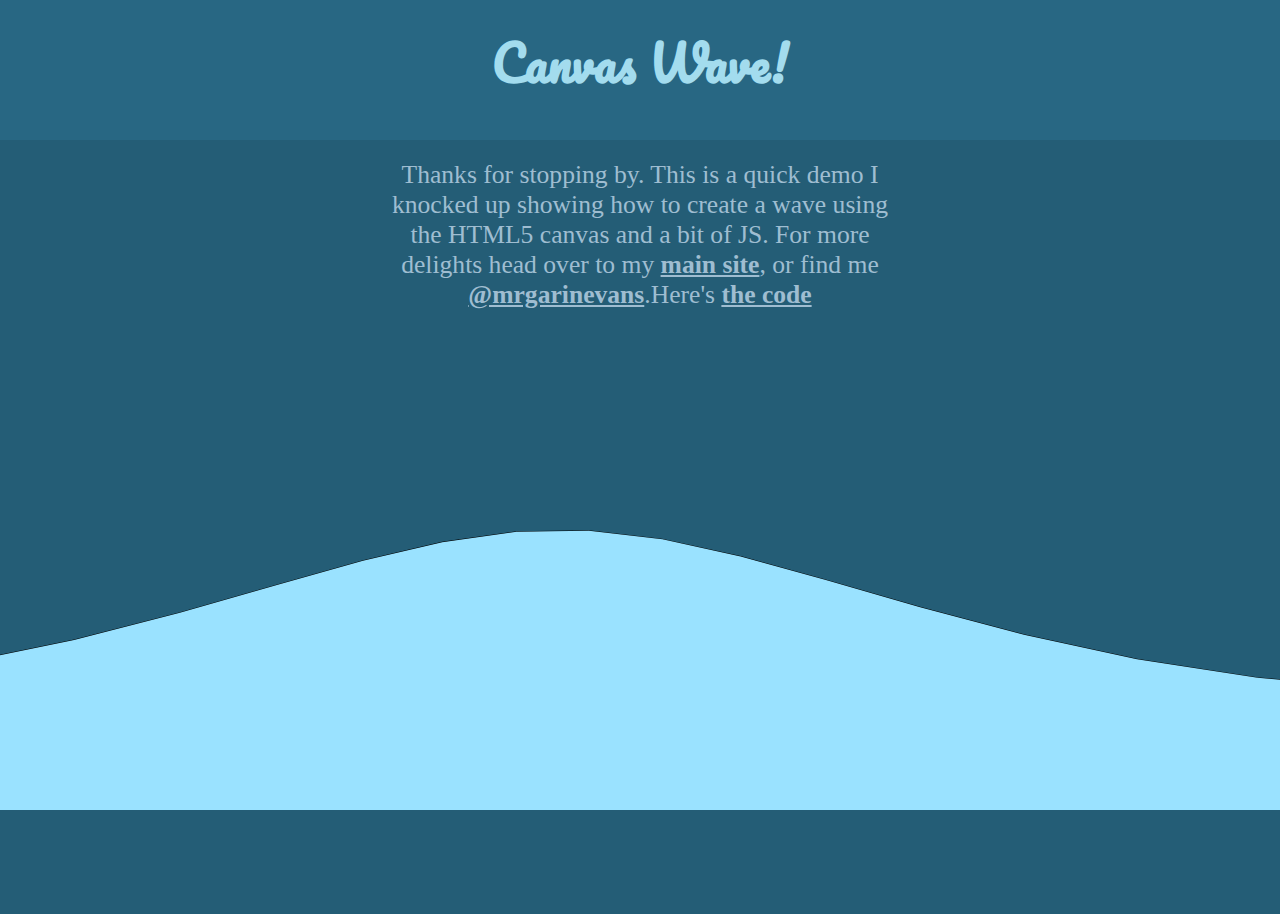
<file: index.htm>
<!DOCTYPE html>
<html>
	<head>
		<title>Garin Evans - Canvas Wave</title>
		<meta name="description" content="A wave created in Javascript using the HTML5 canvas">

		<script src="js/thirdparty/require.js"></script>

		<link href='http://fonts.googleapis.com/css?family=Pacifico' rel='stylesheet' type='text/css'>
		<link rel="stylesheet" type="text/css" href="css/main.css" />
	</head>
	<body>

		<header>
			<h1>Canvas Wave!</h1>
		</header>

		<p>Thanks for stopping by. This is a quick demo I knocked up showing how to create a wave using the HTML5 canvas and a bit of JS. For more delights head over to my <a href="http://www.garinevans.com" alt="Garin Evans">main site</a>, or find me <a href="https://twitter.com/mrgarinevans" alt="Twitter">@mrgarinevans</a>.Here's <a href="https://github.com/garinevans/CanvasWave" >the code</a></p>


		<canvas width="1500px" height="600px" id="myCanvas">
			Woah, no canvas support!
		</canvas>

		
		<script type="text/javascript" src="js/app/canvas.js" ></script>
	</body>
</html>
</file>
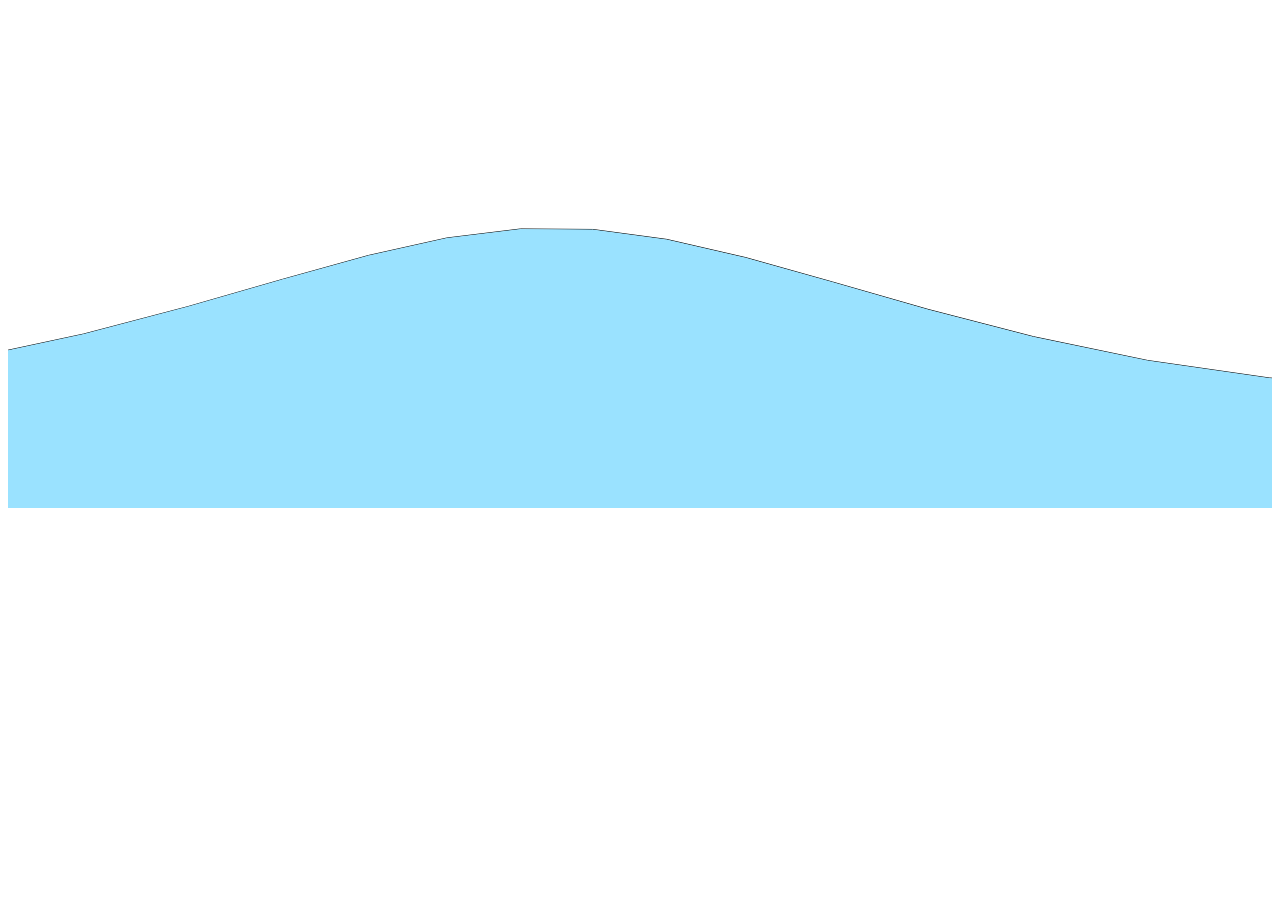
<file: default.htm>
<!DOCTYPE html>
<html>
	<head>
		<script src="js/thirdparty/require.js"></script>
	</head>
	<body>
		<canvas width="1500px" height="600px" id="myCanvas">
			Woah, no canvas support!
		</canvas>

		
		<script type="text/javascript" src="js/app/canvas.js" ></script>
	</body>
</html>
</file>
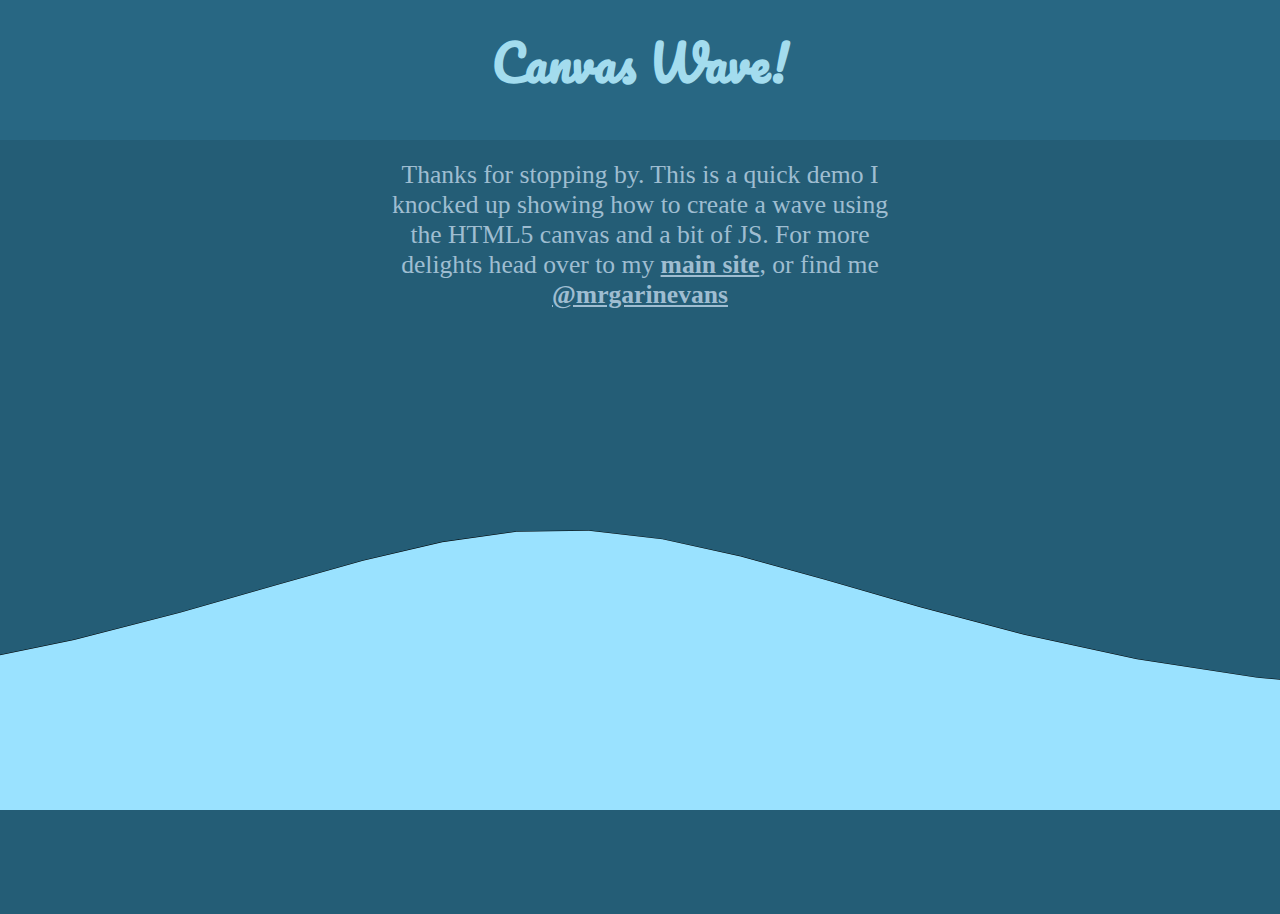
<file: wave.htm>
<!DOCTYPE html>
<html>
	<head>
		<title>Garin Evans - Canvas Wave</title>
		<meta name="description" content="A wave created in Javascript using the HTML5 canvas">

		<script src="js/thirdparty/require.js"></script>

		<link href='http://fonts.googleapis.com/css?family=Pacifico' rel='stylesheet' type='text/css'>
		<link rel="stylesheet" type="text/css" href="css/main.css" />
	</head>
	<body>

		<header>
			<h1>Canvas Wave!</h1>
		</header>

		<p>Thanks for stopping by. This is a quick demo I knocked up showing how to create a wave using the HTML5 canvas and a bit of JS. For more delights head over to my <a href="http://www.garinevans.com" alt="Garin Evans">main site</a>, or find me <a href="https://twitter.com/mrgarinevans" alt="Twitter">@mrgarinevans</a></p>


		<canvas width="1500px" height="600px" id="myCanvas">
			Woah, no canvas support!
		</canvas>

		
		<script type="text/javascript" src="js/app/canvas.js" ></script>
	</body>
</html>
</file>
<file: css/main.css>
body {
  background-color: #245D76;
  margin: 0; }

p {
  margin: 0 auto;
  width: 500px;
  text-align: center;
  line-height: 30px;
  font-size: 1.6em;
  margin-top: 20px;
  font-family: "Helvetica Neue";
  font-weight: 100;
  color: #9fbdd1; }
  p a {
    color: #9fbdd1;
    font-weight: 900; }

form {
  margin-top: 100px;
  width: 600px;
  height: 500px;
  margin: 0 auto;
  padding-top: 20px; }

header {
  height: 100px;
  background-color: #286783;
  padding: 20px 0; }

header div {
  width: 600px;
  margin: 0 auto;
  color: #102B36;
  font-size: 2em;
  text-align: center;
  font-weight: 900; }

h1 {
  font-family: 'Pacifico', cursive;
  text-align: center;
  margin: 0 auto;
  font-size: 3em;
  color: #a3dcee; }
</file>
